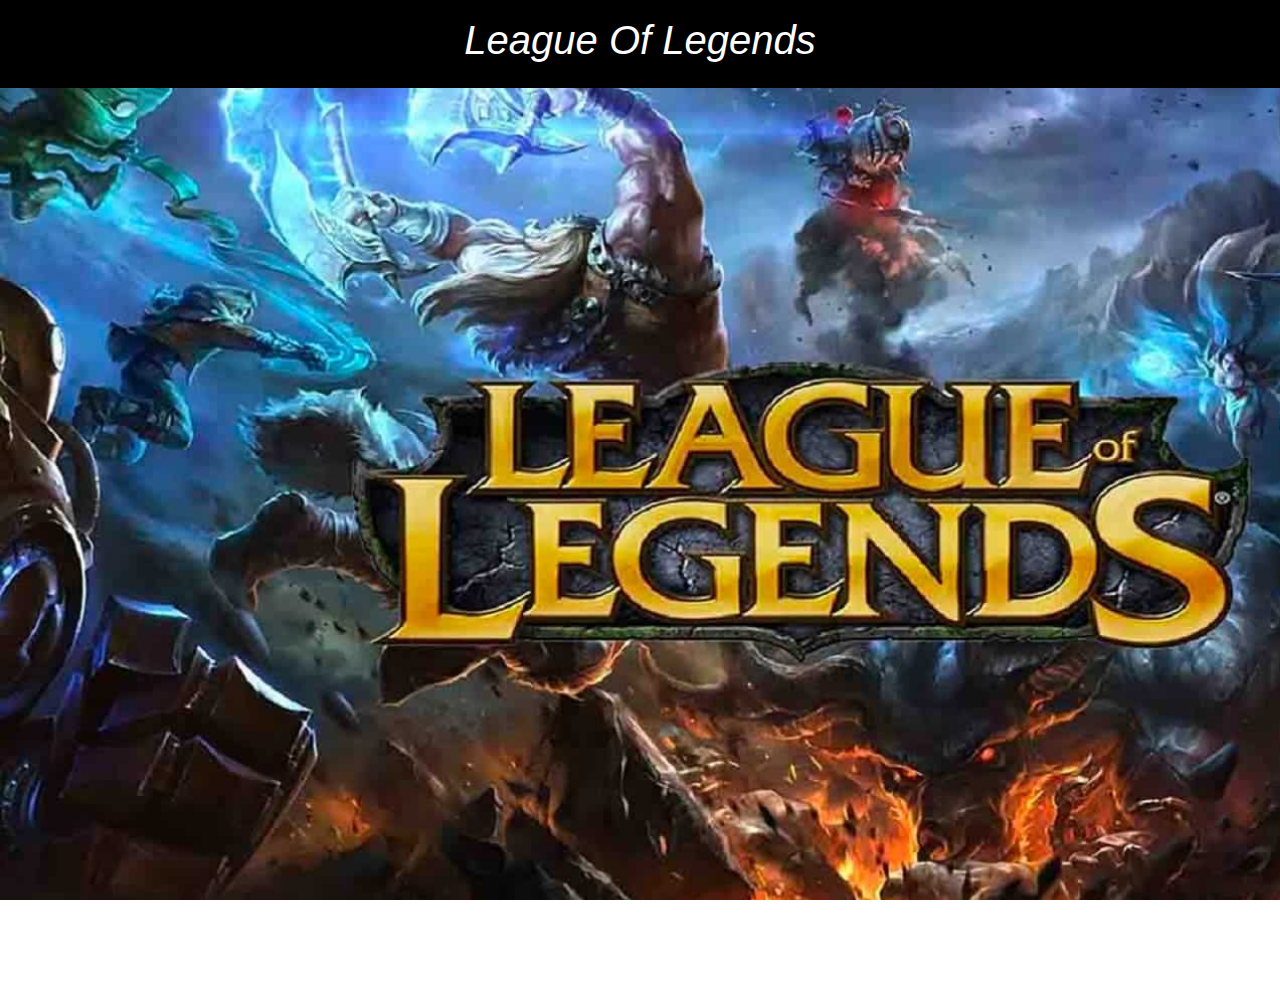
<file: pages/index.html>
<!DOCTYPE html>
<html>
    <head>
        <title>League Of Legends</title>
        <meta charset="utf-8"/>
        <script type="text/javascript" src="../js/jquery-3.4.1.min.js"></script>
        <script type="text/javascript" src="../js/bootstrap.min.js"></script>
        <script type="text/javascript" src="../js/js.js"></script>
        <link rel="stylesheet" type="text/css" href="../css/bootstrap.min.css">
        <link rel="stylesheet" type="text/css" href="../css/style.css">
        <link rel="stylesheet" href="//use.fontawesome.com/releases/v5.0.7/css/all.css">
    </head>
    <body>    
        <nav class="navbar navbar-expand-sm navbar-light nav justify-content-center" id="Navbar">
            <button class="navbar-toggler" type="button" data-toggle="collapse" data-target="#navbarNavDropdown" aria-controls="navbarNavDropdown" aria-expanded="false" aria-label="Toggle navigation">
            </button>
            <div  id="navbarNavDropdown">
                <ul class="navbar-nav justify-content-center">
                    <li class="nav-item dropdown">
                        <a class="nav-link " href="#" id="navbarDropdownMenuLink" data-toggle="dropdown">
                            <h1 class="h1" id="Lol">League Of Legends</h1>
                        </a>
                        <div class="dropdown-menu btn-dark" aria-labelledby="navbarDropdownMenuLink">
                            <a class="dropdown-item" id="LolBouton" href="#"><h3 class="h3">Accueil</h3></a>
                            <a class="dropdown-item" id="PersoBouton" type="button"  href="#"><h3 class="h3">Personnages</h3></a>
                            <a class="dropdown-item btn" id="ItemBouton" href="#"><h3 class="h3">Items</h3></a>
                            <a class="dropdown-item" id="ModeBouton" href="#"><h3 class="h3">Mode de jeu</h3></a>
                            <a class="dropdown-item" id="ShopBouton" href="#"><h3 class="h3">Shop</h3></a>
                        </div>
                    </li>
                </ul>
            </div>
        </nav>
        <div id="Index">
        </div>
        <div id="Persos">
            <div id="tableDiv">
            </div>
        </div>
        <div id="Mode">
            <div class="d-flex justify-content-center">
                <h1 class="text-white">Les Modes de jeu</h1>
            </div>
            <div class="row">
                <div id="ModeJeu">
                    <div>
                        <img src="../images/Map/3.jpg">
                    </div>
                    <div class="d-flex justify-content-center">
                        <button type="button" class="btn btn-dark">3 vs 3</button>
                    </div>
                </div>
                <div id="ModeJeu">
                    <div>
                        <img src="../images/Map/5.jpg">
                    </div>
                    <div class="d-flex justify-content-center">
                        <button type="button" class="btn btn-dark">5 vs 5</button>
                    </div>
                </div>
                <div id="ModeJeu">
                    <div>
                        <img src="../images/Map/aram.webp">
                    </div>
                    <div class="d-flex justify-content-center">
                        <button type="button" class="btn btn-dark">Aram</button>
                    </div>

                </div>
            </div>
        </div>
        <div id="Items"><h1>Items</h1></div>

        <div id="Shop"><h1>Shop</h1></div>
    </body>
</html>
</file>
<file: css/style.css>
html,body, #myGlobalContainer {
    height:100%;
    overflow: hidden;
}

.h1,.h3{
    color: black;
}

#Index{
    background-image: url("../images/Accueil/league-of-legends.jpg"); 
    background-size: cover;
    height:100%;
    width: 100%
}

#Navbar{
    background-color: black;
}

#Lol{
    color: white;
    font-style: italic;
}

#Mode{
    width: 100%;
    background-color: black;
    height: 100%
}

#ModeJeu{
    width: 33%;
    height: 100%
}

img{
    width: 100%;
    height: 100%;
}

#Persos{
    background-color: black;
}
</file>
